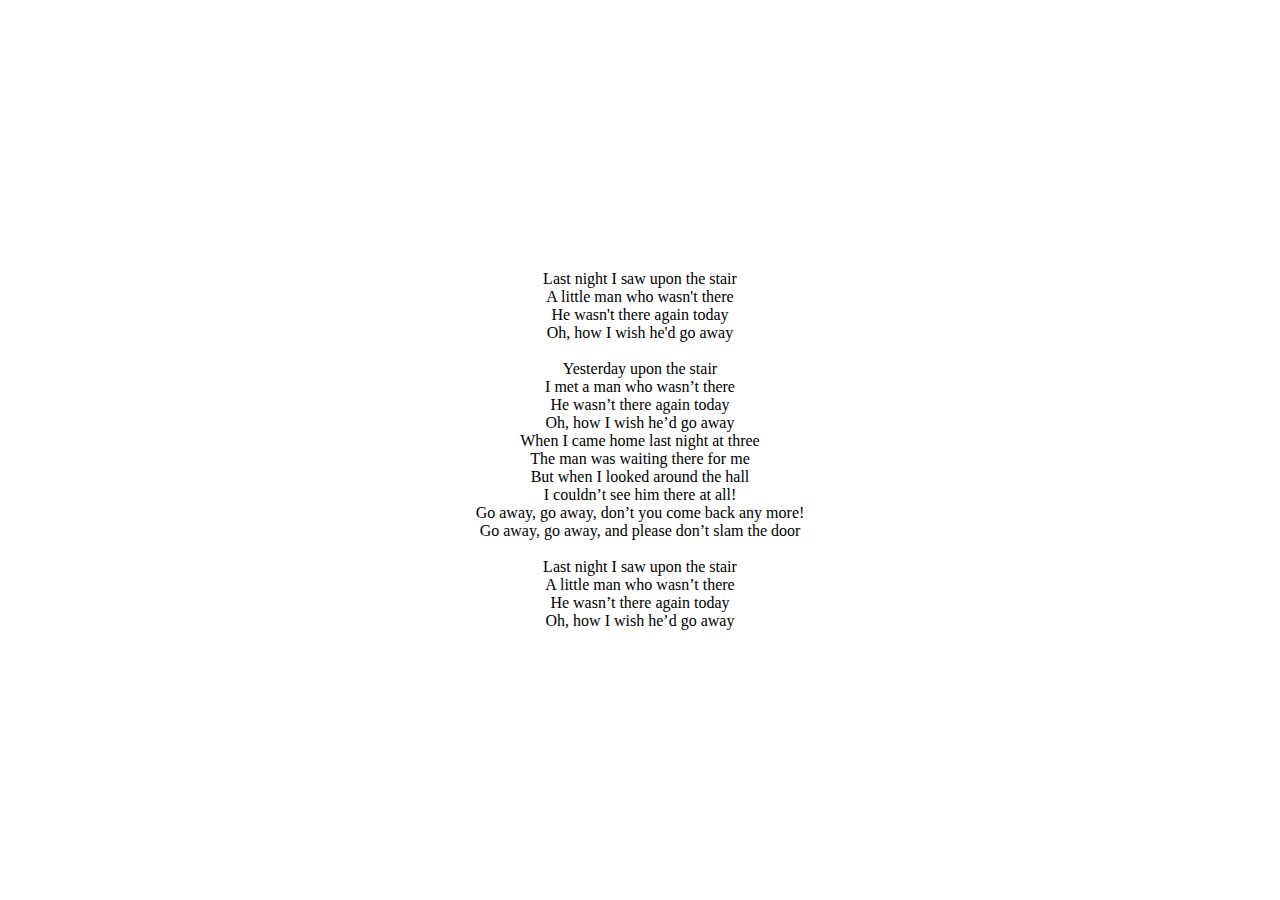
<file: index.html>
<!DOCTYPE html>
<html>
<head>
<meta charset="UTF-8">
<meta content="text/html; charset=UTF-8" http-equiv="content-type">
<meta content="initial-scale=1,maximum-scale=1,user-scalable=no,width=device-width" name="viewport">
<meta content="IE=edge,chrome=1" http-equiv="X-UA-Compatible">
<meta name="referrer" content="unsafe-url">
<title>Enrico D'Angelo</title>
<style type="text/css">
    html, body {
        height: 100%;
    }
    body {
        margin: 0;
        display: flex;
        align-items: center;
        justify-content: center;
    }
    .container {
        text-align: center;
    }
    p {
      margin: 0;
    }
</style>
</head>
<body>
<main class="container">
    <div>Last night I saw upon the stair</div>
    <div>A little man who wasn't there</div>
    <div>He wasn't there again today</div>
    <div>Oh, how I wish he'd go away</div>
    <br />
    <div>Yesterday upon the stair</div>
    <div>I met a man who wasn’t there</div>
    <div>He wasn’t there again today</div>
    <div>Oh, how I wish he’d go away</div>
    <div>When I came home last night at three</div>
    <div>The man was waiting there for me</div>
    <div>But when I looked around the hall</div>
    <div>I couldn’t see him there at all!</div>
    <div>Go away, go away, don’t you come back any more!</div>
    <div>Go away, go away, and please don’t slam the door</div>
    <br />
    <div>Last night I saw upon the stair</div>
    <div>A little man who wasn’t there</div>
    <div>He wasn’t there again today</div>
    <div>Oh, how I wish he’d go away</div>
</main>
</body>
</html>
</file>
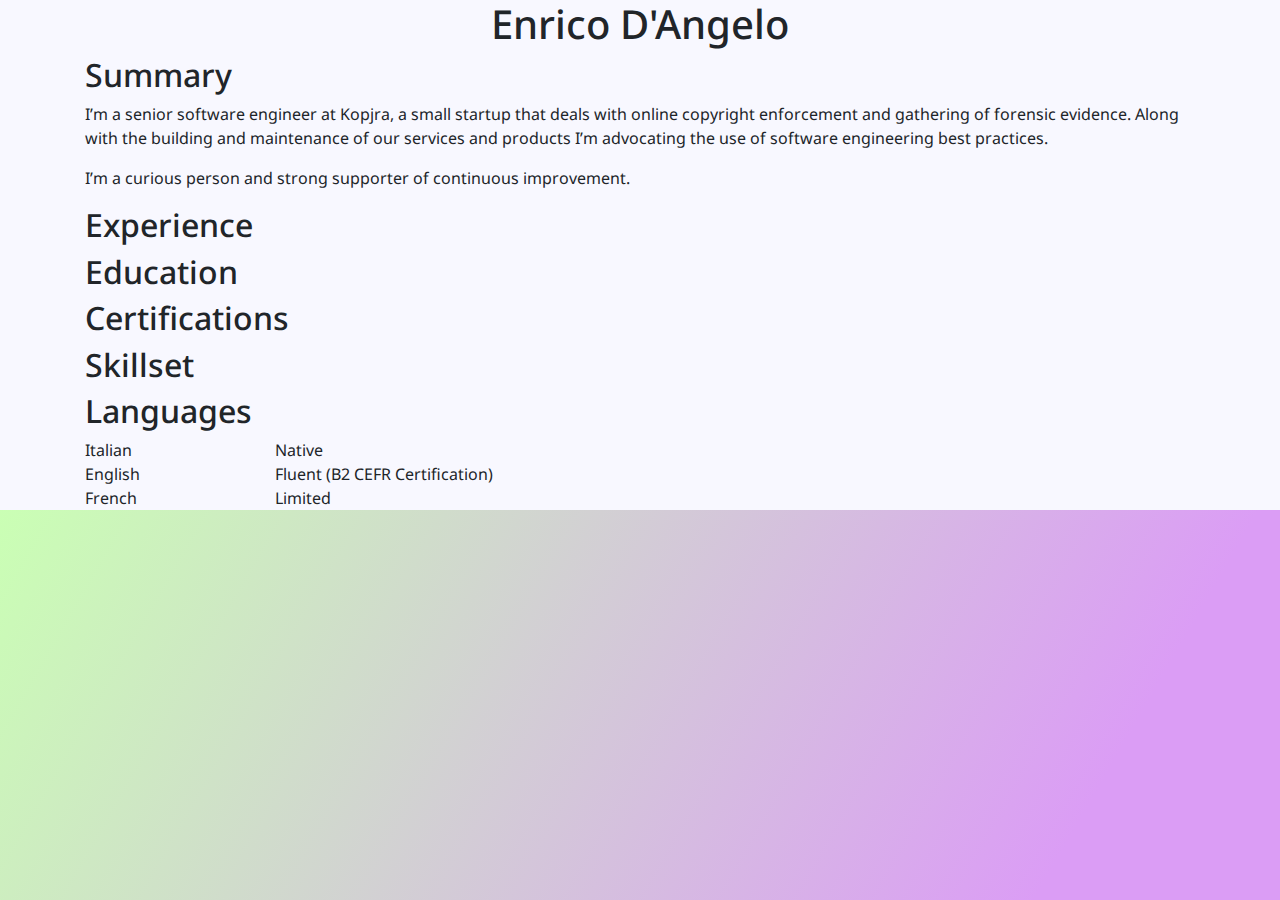
<file: cv.html>
<!doctype html>
<html lang="en">

<head>
    <!-- Required meta tags -->
    <meta charset="utf-8">
    <meta name="viewport" content="width=device-width, initial-scale=1, shrink-to-fit=no">

    <!-- Bootstrap CSS -->
    <link rel="stylesheet" href="https://stackpath.bootstrapcdn.com/bootstrap/4.4.1/css/bootstrap.min.css"
        integrity="sha384-Vkoo8x4CGsO3+Hhxv8T/Q5PaXtkKtu6ug5TOeNV6gBiFeWPGFN9MuhOf23Q9Ifjh" crossorigin="anonymous">

    <link href="https://fonts.googleapis.com/css?family=Noto+Sans&display=swap" rel="stylesheet">

    <link rel="stylesheet" type="text/css" href="cv.css">
    <title>Enrico D'Angelo - CV</title>
</head>

<body>
    <div class="container">
        <div class="row">
            <div class="col text-center">
                <h1>Enrico D'Angelo</h1>
            </div>
        </div>
        <div class="row">
            <div class="col text-left">
                <h2>Summary</h2>
                <p>I’m a senior software engineer at Kopjra, a small startup that deals with online copyright
                    enforcement and gathering of forensic evidence.
                    Along with the building and maintenance of our services and products I’m advocating the use of
                    software engineering best practices.
                </p>
                <p>I’m a curious person and strong supporter of continuous improvement.</p>
            </div>
        </div>
        <div class="row">
            <div class="col text-left">
                <h2>Experience</h2>
            </div>
        </div>
        <div class="row">
            <div class="col text-left">
                <h2>Education</h2>
            </div>
        </div>
        <div class="row">
            <div class="col text-left">
                <h2>Certifications</h2>
            </div>
        </div>
        <div class="row">
            <div class="col text-left">
                <h2>Skillset</h2>
            </div>
        </div>
        <div class="row">
            <div class="container">
                <div class="row">
                    <div class="col text-left">
                        <h2>Languages</h2>
                    </div>
                </div>
                <div class="row">
                    <div class="col-2">Italian</div>
                    <div class="col-10">Native</div>
                </div>
                <div class="row">
                    <div class="col-2">English</div>
                    <div class="col-10">Fluent (B2 CEFR Certification)</div>
                </div>
                <div class="row">
                    <div class="col-2">French</div>
                    <div class="col-10">Limited</div>
                </div>
            </div>
        </div>
    </div>
    </div>

    <!-- Optional JavaScript -->
    <!-- jQuery first, then Popper.js, then Bootstrap JS -->
    <script src="https://code.jquery.com/jquery-3.4.1.slim.min.js"
        integrity="sha384-J6qa4849blE2+poT4WnyKhv5vZF5SrPo0iEjwBvKU7imGFAV0wwj1yYfoRSJoZ+n" crossorigin="anonymous">
    </script>
    <script src="https://cdn.jsdelivr.net/npm/popper.js@1.16.0/dist/umd/popper.min.js"
        integrity="sha384-Q6E9RHvbIyZFJoft+2mJbHaEWldlvI9IOYy5n3zV9zzTtmI3UksdQRVvoxMfooAo" crossorigin="anonymous">
    </script>
    <script src="https://stackpath.bootstrapcdn.com/bootstrap/4.4.1/js/bootstrap.min.js"
        integrity="sha384-wfSDF2E50Y2D1uUdj0O3uMBJnjuUD4Ih7YwaYd1iqfktj0Uod8GCExl3Og8ifwB6" crossorigin="anonymous">
    </script>
</body>

</html>
</file>
<file: cv.css>
html {
    /* from https://cybernetics.social/ */
    /* color: #ebebeb; */
    font-family: 'Roboto Mono', monospace;
    background: linear-gradient(120deg, #caffb4 0%, #db9df5 80%);
}

body {
    font-family: 'Noto Sans', sans-serif;
    background-color: ghostwhite;
}
</file>
